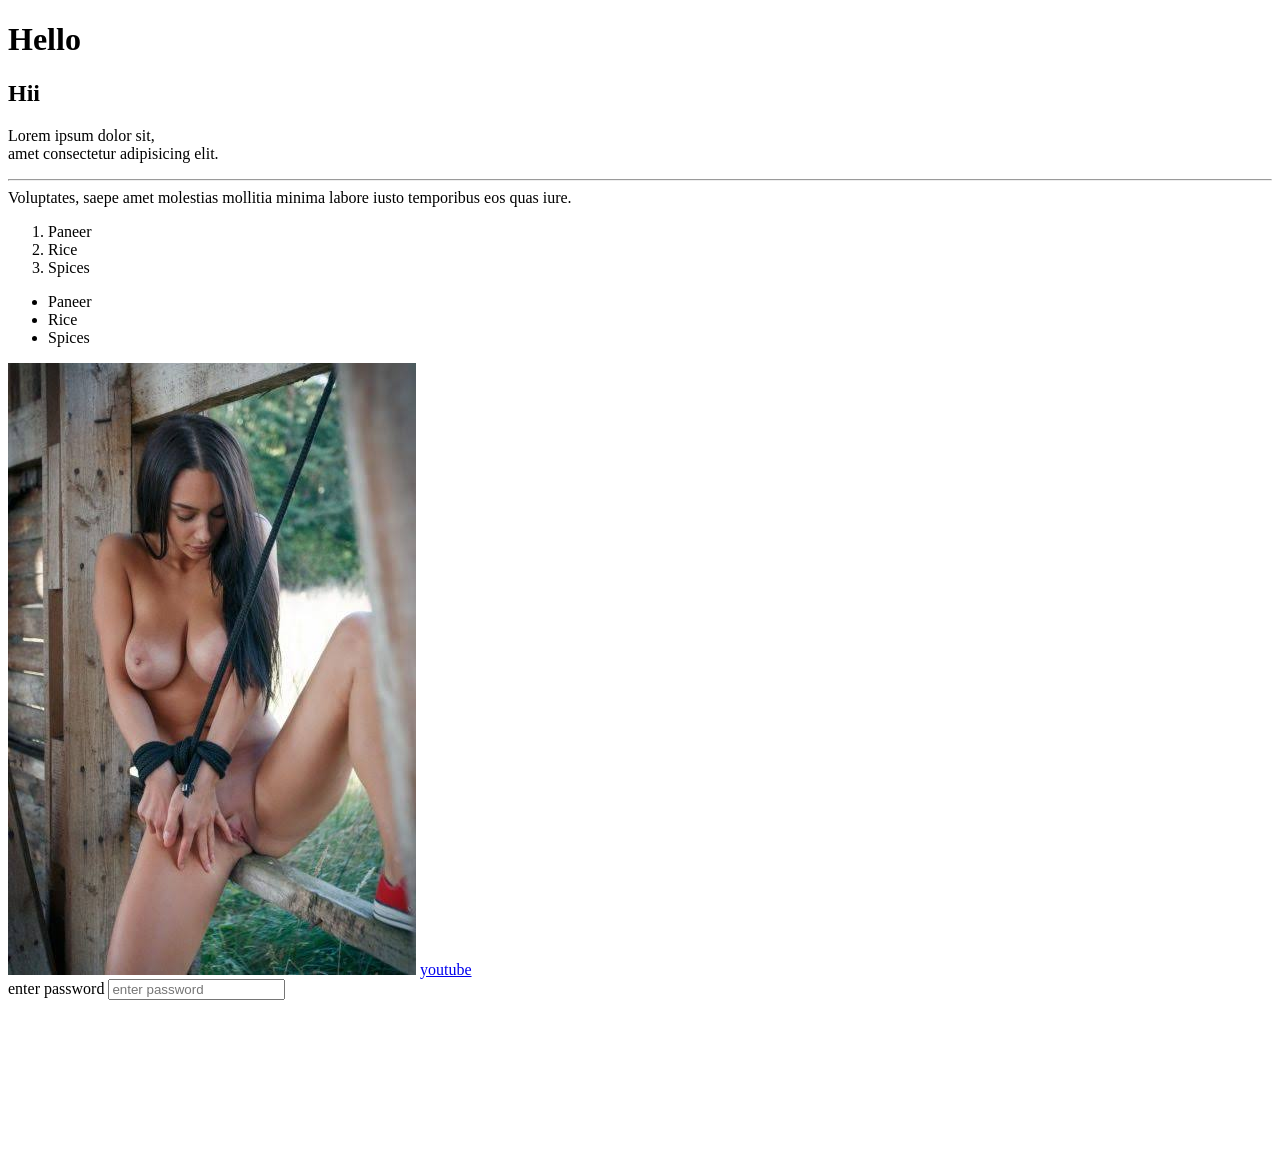
<file: index.html>
<!DOCTYPE html>
<html lang="en">
  <head>
    <meta charset="UTF-8" />
    <meta name="viewport" content="width=device-width, initial-scale=1.0" />
    <title>Document</title>
  </head>
  <body>
    <h1>Hello</h1>
    <h2>Hii</h2>
    <p>Lorem ipsum dolor sit,<br> amet consectetur adipisicing elit. <hr>Voluptates, saepe amet molestias mollitia minima labore iusto temporibus eos quas iure.</p>
    <ol>
      <li>Paneer</li>
      <li>Rice</li>
      <li>Spices</li>
    </ol>
    <ul>
      <li>Paneer</li>
      <li>Rice</li>
      <li>Spices</li>
    </ul>
    <img src="images/images.jpeg" alt="sexy imagesss">
    <a href="https://www.youtube.com">youtube</a>
    <form action="">
  enter password    <input type="password" name="enter password" id="" placeholder="enter password">
    </form>
    <video autoplay loop muted src="images/c637bf4f-97d5-4761-8a5f-6825aac935f0 2.mp4"> Play the video babyyy</video>
    <div></div>
  </body>
</html>

<!-- html - markup language Basically joh marker ke form mein likhte h <> ise krke
HTML content ko instructions nahi deta ki calculation kaise karni hai; HTML
content ko label karta hai ki ye heading hai, ye paragraph hai, ye image hai,
etc. 

h1 tag - for heading purpose
p tag - for paragraph purpose
br tag - for line break
hr tag - for horizontal line
ol tag - for ordered list
ul tag - for unordered list
img tag - for image purpose and alt and src are attributes of img tag
src attribute - it is used to specify the path of the image
alt attribute - it is used to specify the alternate text for the image if the image is not available
anchor tag - it is used to create a hyperlink to another webpage or resource. The href attribute specifies the URL of the page the link goes to.
form tag - it is used to create a form for user input. The action attribute specifies where to send the form data when the form is submitted.
placeholder attribute - it is used to provide a hint or example of what the user should enter in an input field. It is displayed inside the input field until the user starts typing.
video tag - it is used to embed a video in a webpage. The src attribute specifies the path of the video file, and the controls attribute adds playback controls to the video player.
video tag (autoplay) - it is used to automatically start playing the video when the page loads. The autoplay attribute is added to the video tag to enable this feature.
video tag (loop) - it is used to make the video play in a continuous loop. The loop attribute is added to the video tag to enable this feature.
div tag - it is used to group and organize content on a webpage. It is a container element that can hold other HTML elements and can be styled using CSS.

-->
</file>
